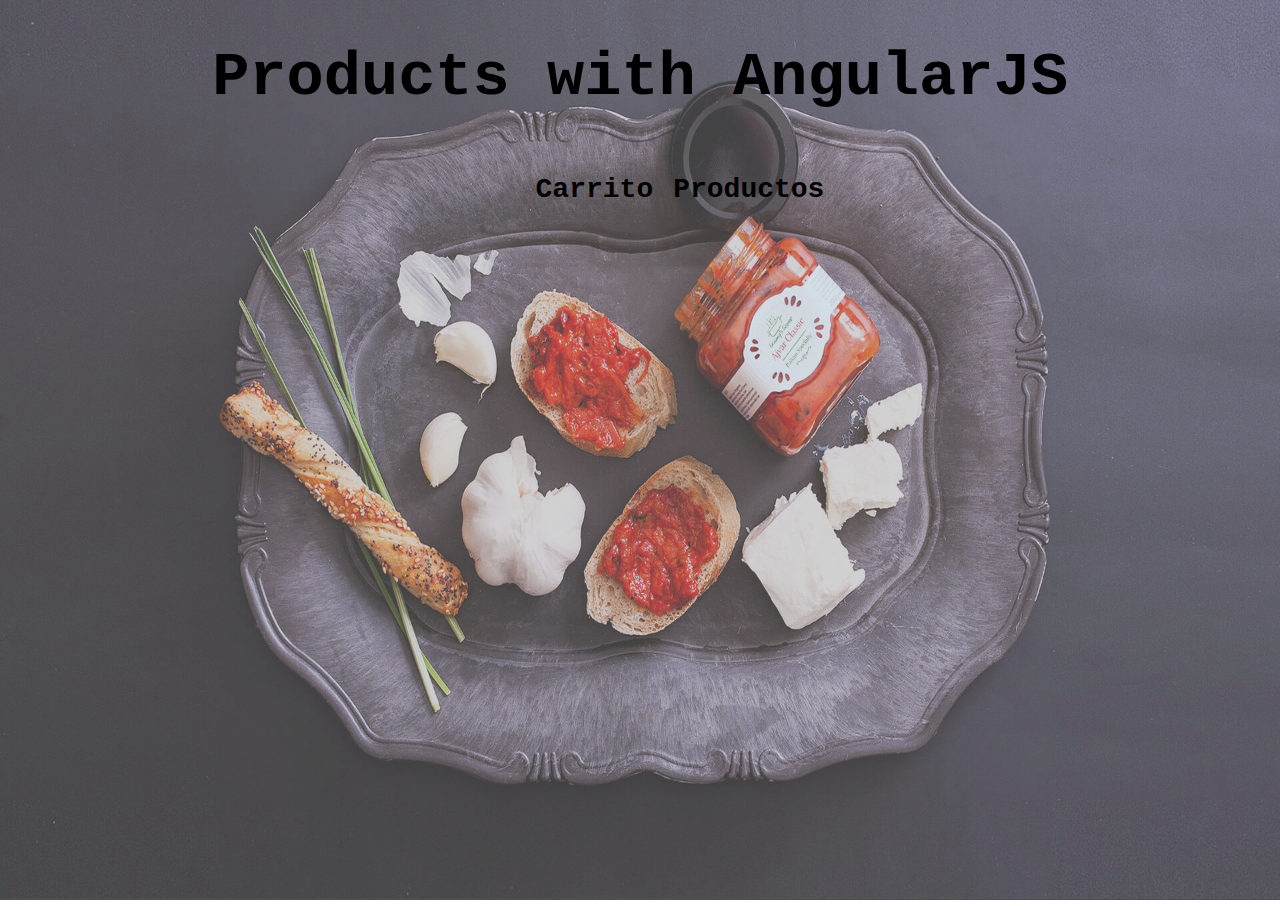
<file: index.html>
<!DOCTYPE html>
<html lang="en" ng-app="app">
  <head>
    <meta charset="UTF-8" />
    <meta name="viewport" content="width=device-width, initial-scale=1.0" />
    <title>Angular JS</title>
    <link rel="stylesheet" href="main.css" />
    <script src="angular.min.js"></script>
    <script src="angular-route.min.js"></script>
    <script src="app.js"></script>
  </head>
  <body ng-controller="controlador">
    <div id="div_screen"><img src="./img/home.jpg" alt="image" /></div>
    <div class="div_principal">
      <div id="menu">
        <h1 class="title-app">{{ nombreApp }}</h1>
        <ul>
          <li><a href="#!carrito">Carrito</a></li>
          <li><a href="#!productos">Productos</a></li>
        </ul>
      </div>
      <div ng-view></div>
    </div>
  </body>
</html>
</file>
<file: main.css>
:root {
  font-family:'Courier New', Courier, monospace;
  font-size: 20px;
}


html {
  width: 100%;
  height: 100vh;
}

body {
  box-sizing: border-box;
  padding: 0;
  margin: 0;
  overflow: hidden;
  height: 100%;
}

#menu {
  width: 100%;
  height: 100%;
}

#menu ul  {
  position: absolute;
  width: 100%;
  display: flex;
  justify-content: center;
  gap: 1rem;
}

#menu ul li {
  list-style: none;
}

#menu ul li a {
  outline: none;
  color: #000;
  font-size: 28px;
  font-weight: 900;
  text-decoration: none;
}

#menu ul li a:hover {
  text-decoration: underline;
  text-underline-offset: 2px;
}



.div_principal {
  position: relative;
  z-index: 2;
  height: 100%;
  display: grid;
  justify-items: center;
  /* place-content: center; */
}

#div_screen {
  position: absolute;
  top: 0;
  left: 0;
  bottom: 0;
  right: 0;
}

#div_screen>img {
  position: relative;
  width: 100%;
  height: 100%;
  opacity: 0.75;
  z-index: 1;
}

.title-app {
  text-align: center;
  font-size: 62px !important;
  color: #000;
  font-weight: 800;
  font-style: normal;
}
</file>
